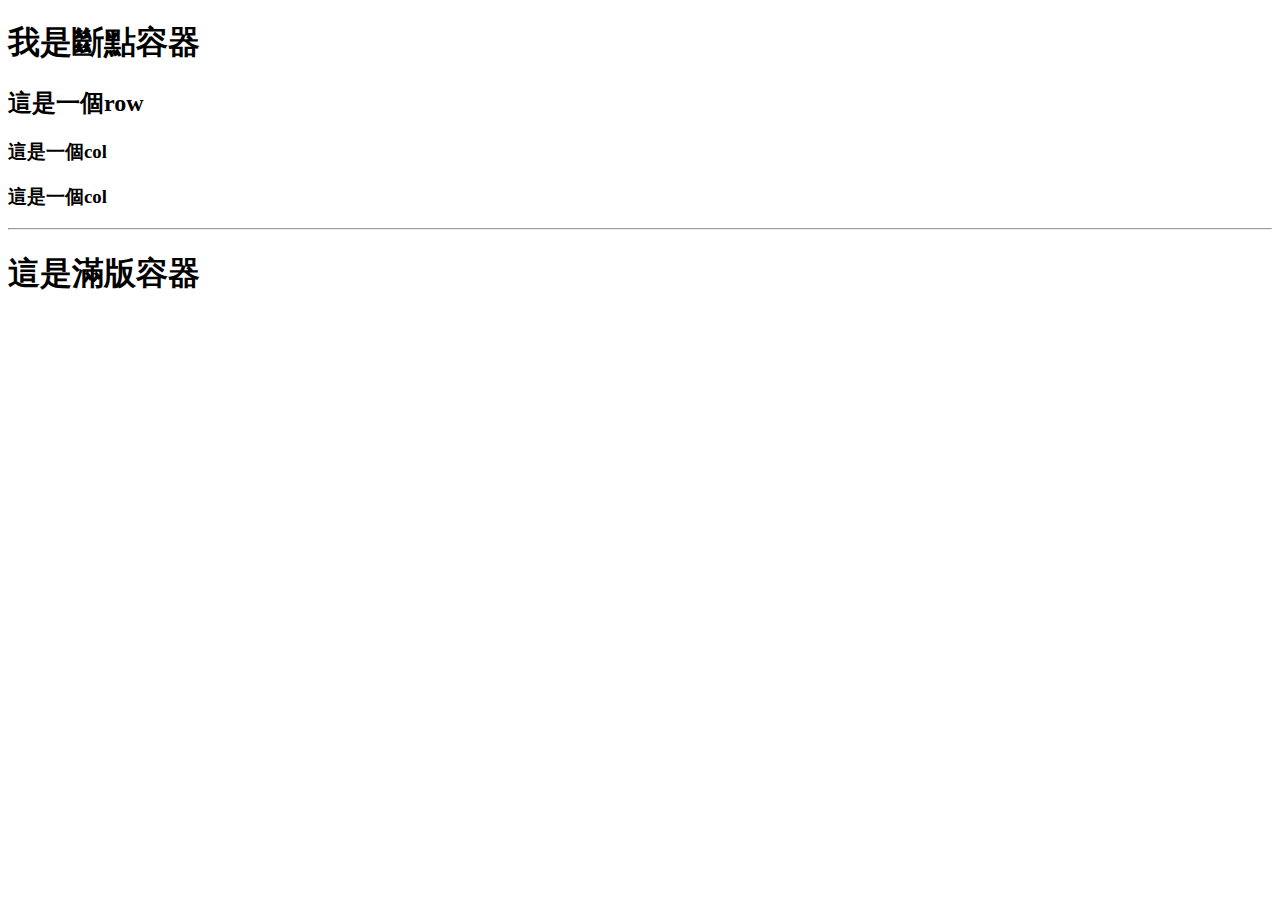
<file: BT/index.html>
<!DOCTYPE html>
<html lang="en">
<head>
    <meta charset="UTF-8">
    <meta name="viewport" content="width=device-width, initial-scale=1.0">
    <title>Document</title>
    <!--CSS only -->
<link href="https://cdn.jsdelivr.net/npm/bootstrap@5.1.1/dist/css/bootstrap.min.css" rel="stylesheet" integrity="sha384-F3w7mX95PdgyTmZZMECAngseQB83DfGTowi0iMjiWaeVhAn4FJkqJByhZMI3AhiU" crossorigin="anonymous">
<!--JavaScript Bundle with Popper-->
<script src="https://cdn.jsdelivr.net/npm/bootstrap@5.1.1/dist/js/bootstrap.bundle.min.js" integrity="sha384-/bQdsTh/da6pkI1MST/rWKFNjaCP5gBSY4sEBT38Q/9RBh9AH40zEOg7Hlq2THRZ" crossorigin="anonymous"></script>
</head>
<body>
    <div class="container bg-dark text-white p-5">
        <h1>我是斷點容器</h1>
        <div class="row bg-light text-dark p-5">
            <h2>這是一個row</h2>
            <div class="col-sm-3 bg-warning p-2 border">
                <h3>這是一個col</h3>
            </div>
            <div class="col-sm-9 bg-warning p-2 border">
                <h3>這是一個col</h3>
            </div>
        </div>
    </div>    
    <hr>
    <div class="comtainer-fluid bg-warning text-white p-5">
         <h1>這是滿版容器</h1>
    </div>
</body>
</html>
</file>
